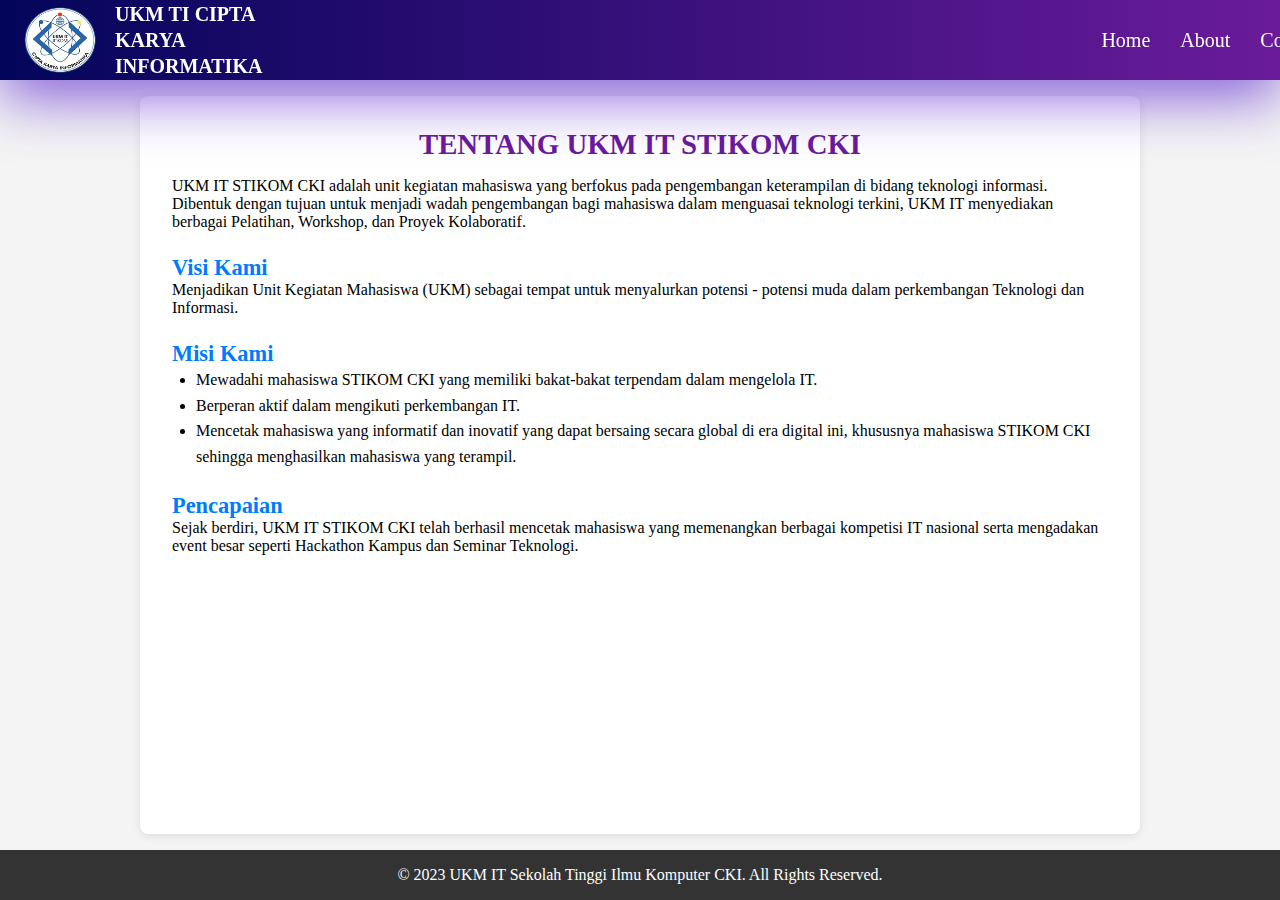
<file: about.html>
<!DOCTYPE html>
<html lang="id">
<head>
    <meta charset="UTF-8">
    <meta name="viewport" content="width=device-width, initial-scale=1.0">
    <title>Tentang Kami - UKM IT STIKOM CKI</title>
    <link rel="icon" type="image/x-icon" href="image/LOGO_UKM_IT.jpeg">
    <link rel="stylesheet" href="about.css">
    <link href="https://fonts.googleapis.com/css2?family=Roboto:wght@400;700&display=swap" rel="stylesheet">
</head>
<body>
    <!-- Header -->
    <header>
        <div class="navigation">
            <img src="image/LOGO_UKM_IT_Fixed.png" alt="Logo UKM IT" class="logo" />
            <h1><a href="Index.html" class="link">UKM TI CIPTA KARYA INFORMATIKA</h1>
            <div class="hamburger" onclick="toggleMenu()">&#9776;</div>
            <nav>
                <ul>
                    <li><a href="index.html" class="link">Home</a></li>
                    <li><a href="#" class="link active">About</a></li>
                    <li><a href="contact.html" class="link">Contact</a></li>
                </ul>
            </nav>
        </div>        
    </header>

    <!-- About Section -->
    <section id="about">
        <h2>TENTANG UKM IT STIKOM CKI</h2>
        <div class="about-content">
            <p>UKM IT STIKOM CKI adalah unit kegiatan mahasiswa yang berfokus pada pengembangan keterampilan di bidang teknologi informasi. Dibentuk dengan tujuan untuk menjadi wadah pengembangan bagi mahasiswa dalam menguasai teknologi terkini, UKM IT menyediakan berbagai Pelatihan, Workshop, dan Proyek Kolaboratif.</p>
            <h3>Visi Kami</h3>
            <p>Menjadikan Unit Kegiatan Mahasiswa (UKM) sebagai tempat untuk menyalurkan  potensi - potensi muda dalam perkembangan Teknologi dan Informasi.</p>
            <h3>Misi Kami</h3>
            <ul>
                <li>Mewadahi mahasiswa STIKOM CKI yang memiliki bakat-bakat  terpendam dalam mengelola IT.</li>
                <li>Berperan aktif dalam mengikuti perkembangan IT.</li>
                <li>Mencetak mahasiswa yang informatif  dan inovatif  yang dapat  bersaing  secara global  di era digital ini, khususnya mahasiswa STIKOM CKI sehingga menghasilkan mahasiswa yang terampil.</li>
            </ul>
            <h3>Pencapaian</h3>
            <p>Sejak berdiri, UKM IT STIKOM CKI telah berhasil mencetak mahasiswa yang memenangkan berbagai kompetisi IT nasional serta mengadakan event besar seperti Hackathon Kampus dan Seminar Teknologi.</p>
        </div>
    </section>

    <!-- Footer -->
    <footer>
        <p>&copy; 2023 UKM IT Sekolah Tinggi Ilmu Komputer CKI. All Rights Reserved.</p>
    </footer>

    <script>
        function toggleMenu() {
            document.querySelector('nav ul').classList.toggle('active');
        }
    </script>
</body>
</html>
</file>
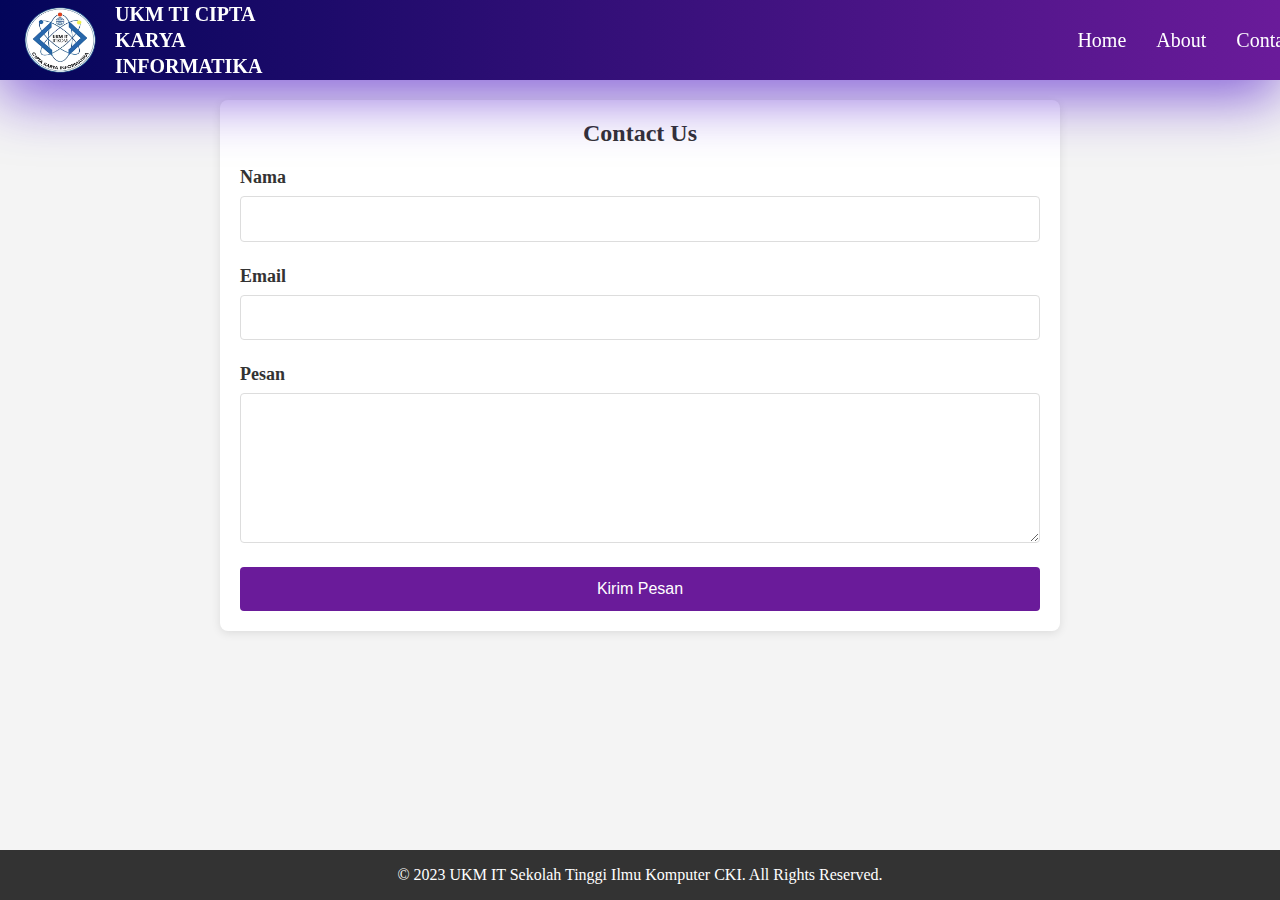
<file: contact.html>
<!DOCTYPE html>
<html lang="id">
<head>
    <meta charset="UTF-8">
    <meta name="viewport" content="width=device-width, initial-scale=1.0">
    <title>Contact - UKM IT Sekolah Tinggi Ilmu Komputer CKI</title>
    <link rel="stylesheet" href="contact.css">
</head>
<body>
    <!-- Header -->
    <header>
        <div class="navigation">
            <img src="image/LOGO_UKM_IT_Fixed.png" alt="Logo UKM IT" class="logo" />
            <h1><a href="Index.html" class="link">UKM TI CIPTA KARYA INFORMATIKA</h1>
            <div class="hamburger" onclick="toggleMenu()">&#9776;</div>
            <nav>
                <ul>
                    <li><a href="Index.html" class="link">Home</a></li>
                    <li><a href="About.html" class="link">About</a></li>
                    <li><a href="Contact.html" class="link active">Contact</a></li>
                </ul>
            </nav>
        </div>        
    </header>

    <!-- Contact Section -->
    <section id="contact">
        <h2>Contact Us</h2>
        <form class="contact-form" action="#" method="POST">
            <div class="form-group">
                <label for="name">Nama</label>
                <input type="text" id="name" name="name" required>
            </div>
            <div class="form-group">
                <label for="email">Email</label>
                <input type="email" id="email" name="email" required>
            </div>
            <div class="form-group">
                <label for="message">Pesan</label>
                <textarea id="message" name="message" required></textarea>
            </div>
            <button type="submit">Kirim Pesan</button>
        </form>
    </section>

    <!-- Footer -->
    <footer>
        <p>&copy; 2023 UKM IT Sekolah Tinggi Ilmu Komputer CKI. All Rights Reserved.</p>
    </footer>

    <script>
        function toggleMenu() {
            document.querySelector('nav ul').classList.toggle('active');
        }
    </script>
</body>
</html>
</file>
<file: about.css>
/* Reset */
* {
    box-sizing: border-box;
    margin: 0;
    padding: 0;
}

/* General Styles */
html, body {
    height: 100%;
    margin: 0;
    display: flex;
    flex-direction: column;
}

body {
    font-size: 16px;
    background-color: #f4f4f4; 
    padding-top: 80px;
    min-height: 100vh; /* Pastikan body mencakup seluruh tinggi viewport */
}

.navigation {
    position: fixed;
    top: 0;
    left: 0;
    right: 0;
    height: 80px;
    background: linear-gradient(90deg, #03055a, #6a1b9a);
    display: flex;
    align-items: center;
    justify-content: space-between;
    padding: 0 20px;
    z-index: 1000;
    box-shadow: 0px 17px 59px rgba(63, 0, 199, 0.62);
}

.logo {
    width: 80px;
    height: auto;
    margin-right: 15px;
}

.navigation h1 {
    font-size: 1.4rem;
    color: #f0f0f0;
    margin-right: 800px;
}

nav ul {
    display: flex;
    list-style: none;
}

nav li {
    margin: 0 15px;
}

a {
    color: white;
    font-size: 20px;
    text-decoration: none;
    transition: color 0.3s ease, transform 0.3s ease;
}

a:hover {
    color: #ff4081;
    transform: translateY(-2px);
}

#about, #dashboard, section {
    flex: 1; /* Mengisi ruang di antara header dan footer */
    padding: 2rem; 
    margin: 1rem auto; 
    max-width: 1000px; 
    background: #ffffff;
    border-radius: 8px;
    box-shadow: 0 2px 10px rgba(0, 0, 0, 0.1);
}

h2 {
    color: #6a1b9a;
    margin-bottom: 1rem;
    font-size: 1.8rem;
    text-align: center;
}

h3 {
    color: #007BFF;
    margin-top: 1.5rem;
    font-size: 1.4rem;
}

/* p, ul {
    margin-top: 0.8rem;
    line-height: 1.6; */

ul {
    list-style-type: disc;
    padding-left: 1.5rem;
    line-height: 1.6;
}

footer {
    text-align: center;
    padding: 1rem;
    background: #333;
    color: white;
    width: 100%;
    margin-top: auto; 
}
.hamburger {
    display: none;
    font-size: 2rem;
    color: white;
    cursor: pointer;
    z-index: 1001;
}

@media (max-width: 768px) {
    .navigation {
        padding: 10px;
    }

    .navigation h1 {
        font-size: 1.4rem;
        color: #f0f0f0;
        flex-grow: 1;
        text-align: center;
    }

    nav ul {
        display: none;
        flex-direction: column;
        position: absolute;
        top: 80px;
        left: 0;
        width: 100%;
        background-color: rgba(106, 27, 154, 0.8);
        padding: 10px 0;
        border-top: 1px solid #fff;
        backdrop-filter: blur(20px);
    }

    nav ul.active {
        display: flex;
    }

    nav li {
        margin: 10px 0;
        text-align: center;
    }

    .hamburger {
        display: block;
    }
}

body::-webkit-scrollbar {
    width: 8px;
}

body::-webkit-scrollbar-thumb {
    background-color: #6a1b9a;
    border-radius: 5px;
}

body::-webkit-scrollbar-track {
    background: #f0f0f0;
}
</file>
<file: contact.css>
/* Reset */
* {
    box-sizing: border-box;
    margin: 0;
    padding: 0;
}

/* General Styles */
html, body {
    height: 100%;
    margin: 0;
    display: flex;
    flex-direction: column;
}

body {
    font-size: 16px;
    background-color: #f4f4f4; 
    padding-top: 80px;
    min-height: 100vh; /* Pastikan body mencakup seluruh tinggi viewport */
}

/* Navigation */
.navigation {
    position: fixed;
    top: 0;
    left: 0;
    right: 0;
    height: 80px;
    background: linear-gradient(90deg, #03055a, #6a1b9a);
    display: flex;
    align-items: center;
    justify-content: space-between;
    padding: 0 20px;
    z-index: 1000;
    box-shadow: 0px 17px 59px rgba(63, 0, 199, 0.62);
}

.logo {
    width: 80px;
    height: auto;
    margin-right: 15px;
}

.navigation h1 {
    font-size: 1.4rem;
    color: #f0f0f0;
    margin-right: 800px;
}

nav ul {
    display: flex;
    list-style: none;
}

nav li {
    margin: 0 15px;
}

a {
    color: white;
    font-size: 20px;
    text-decoration: none;
    transition: color 0.3s ease, transform 0.3s ease;
}

a:hover {
    color: #ff4081;
    transform: translateY(-2px);
}

/* Contact Section */
#contact {
    max-width: 880px;
    padding: 20px;
    margin: 20px auto;
    background: #ffffff;
    border-radius: 8px;
    box-shadow: 0 2px 10px rgba(0, 0, 0, 0.1);
}

#contact h2 {
    font-size: 24px;
    color: #333;
    margin-bottom: 20px;
    text-align: center;
}

/* Contact Form */
.contact-form {
    display: grid;
    gap: 1.5rem;
}

.form-group {
    display: flex;
    flex-direction: column;
}

label {
    font-weight: bold;
    color: #333;
    font-size: 18px;
    padding-bottom: 8px;
}

input,
textarea {
    width: 100%;
    padding: 0.8rem;
    border: 1px solid #ddd;
    border-radius: 4px;
    font-size: 1rem;
}

textarea {
    resize: vertical;
    min-height: 150px;
    min-width: 800px;
}

button {
    padding: 0.8rem 1.5rem;
    background-color: #6a1b9a;
    color: white;
    border: none;
    border-radius: 4px;
    font-size: 1rem;
    cursor: pointer;
    transition: background 0.3s ease;
}

button:hover {
    background-color: #5e168a;
}

/* Footer */
footer {
    text-align: center;
    padding: 1rem;
    background: #333;
    color: white;
    width: 100%;
    margin-top: auto;
}

/* Mobile Responsive */
.hamburger {
    display: none;
    font-size: 2rem;
    color: white;
    cursor: pointer;
    z-index: 1001;
}

@media (max-width: 768px) {
    .navigation {
        padding: 10px;
    }

    .navigation h1 {
        font-size: 1.2rem;
    }

    nav ul {
        display: none;
        flex-direction: column;
        position: absolute;
        top: 80px;
        left: 0;
        width: 100%;
        background-color: rgba(106, 27, 154, 0.8);
        padding: 10px 0;
        border-top: 1px solid #fff;
        backdrop-filter: blur(20px);
    }

    nav ul.active {
        display: flex;
    }

    nav li {
        margin: 10px 0;
        text-align: center;
    }

    .hamburger {
        display: block;
    }
}

/* Custom Scrollbar */
body::-webkit-scrollbar {
    width: 8px;
}

body::-webkit-scrollbar-thumb {
    background-color: #6a1b9a;
    border-radius: 5px;
}

body::-webkit-scrollbar-track {
    background: #f0f0f0;
}
</file>
